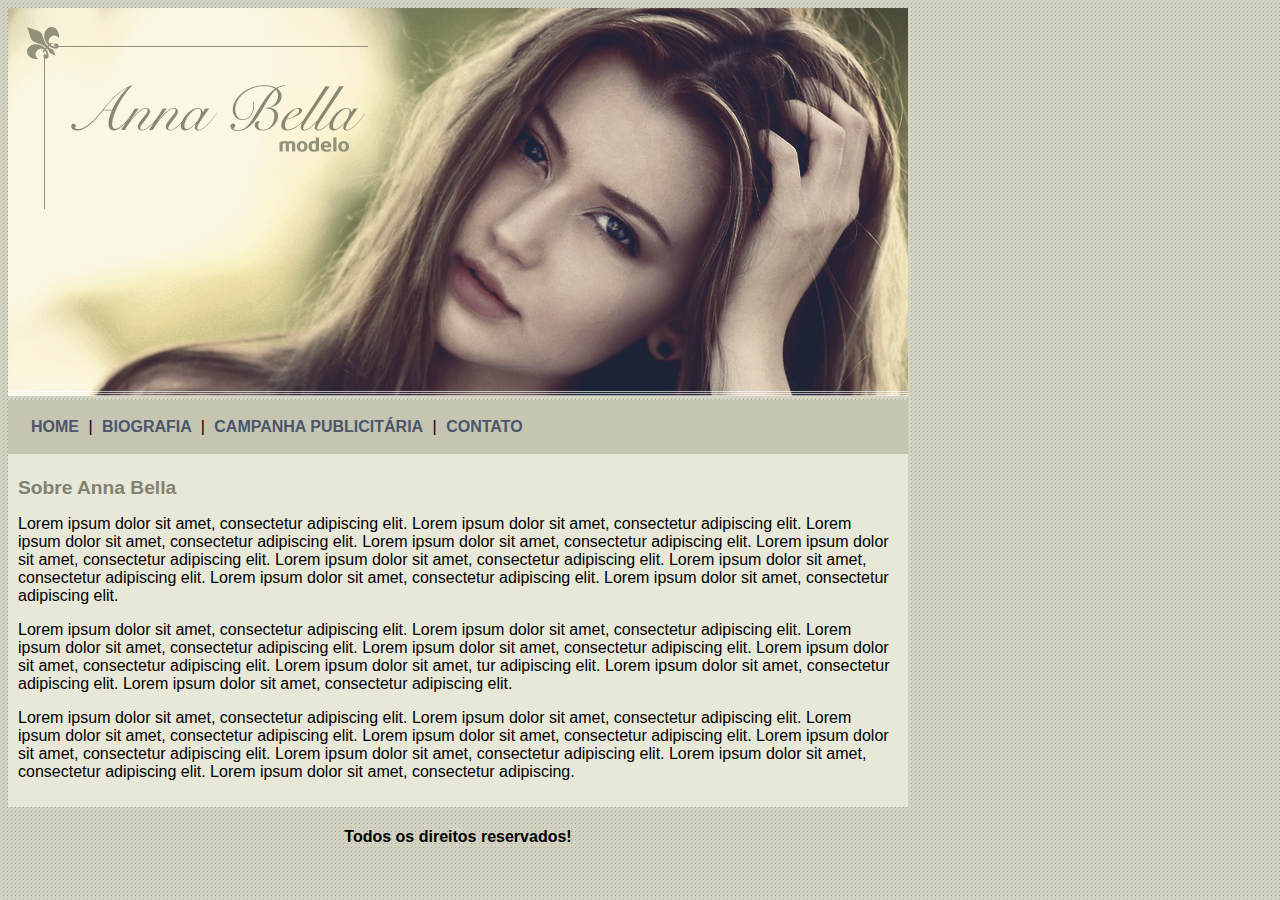
<file: Projeto Anna Bella/index.html>
<!DOCTYPE html>
<html>
<head>
    <meta charset="UTF-8">
    <title>Página Principal</title>
    <link rel="stylesheet" type="text/css" href="style.css">
</head>
<body>

    <div id="principal">
        <img src="img/capa.png">

        <div id="menu">
            <a href="index.html">HOME</a> |
            <a href="biografia.html">BIOGRAFIA </a> |
            <a href="campanhas.html">CAMPANHA PUBLICITÁRIA</a> |
            <a href="contato.html">CONTATO </a>
        </div>

        <div id="conteudo">
            <h1>Sobre Anna Bella</h1>
            <p>
                Lorem ipsum dolor sit amet, consectetur adipiscing elit.
                Lorem ipsum dolor sit amet, consectetur adipiscing elit.
                Lorem ipsum dolor sit amet, consectetur adipiscing elit.
                Lorem ipsum dolor sit amet, consectetur adipiscing elit.
                Lorem ipsum dolor sit amet, consectetur adipiscing elit.
                Lorem ipsum dolor sit amet, consectetur adipiscing elit.
                Lorem ipsum dolor sit amet, consectetur adipiscing elit.
                Lorem ipsum dolor sit amet, consectetur adipiscing elit.
                Lorem ipsum dolor sit amet, consectetur adipiscing elit.
            </p>

            <p>
                Lorem ipsum dolor sit amet, consectetur adipiscing elit.
                Lorem ipsum dolor sit amet, consectetur adipiscing elit.
                Lorem ipsum dolor sit amet, consectetur adipiscing elit.
                Lorem ipsum dolor sit amet, consectetur adipiscing elit.
                Lorem ipsum dolor sit amet, consectetur adipiscing elit.
                Lorem ipsum dolor sit amet, tur adipiscing elit.
                Lorem ipsum dolor sit amet, consectetur adipiscing elit.
                Lorem ipsum dolor sit amet, consectetur adipiscing elit.
            </p>

            <p>
                Lorem ipsum dolor sit amet, consectetur adipiscing elit.
                Lorem ipsum dolor sit amet, consectetur adipiscing elit.
                Lorem ipsum dolor sit amet, consectetur adipiscing elit.
                Lorem ipsum dolor sit amet, consectetur adipiscing elit.
                Lorem ipsum dolor sit amet, consectetur adipiscing elit.
                Lorem ipsum dolor sit amet, consectetur adipiscing elit.
                Lorem ipsum dolor sit amet, consectetur adipiscing elit.
                Lorem ipsum dolor sit amet, consectetur adipiscing.               
            </p>
        </div>

        <div id="rodape">
            <h4>Todos os direitos reservados!</h4>
        </div>

    </div>

</body>
</html>
</file>
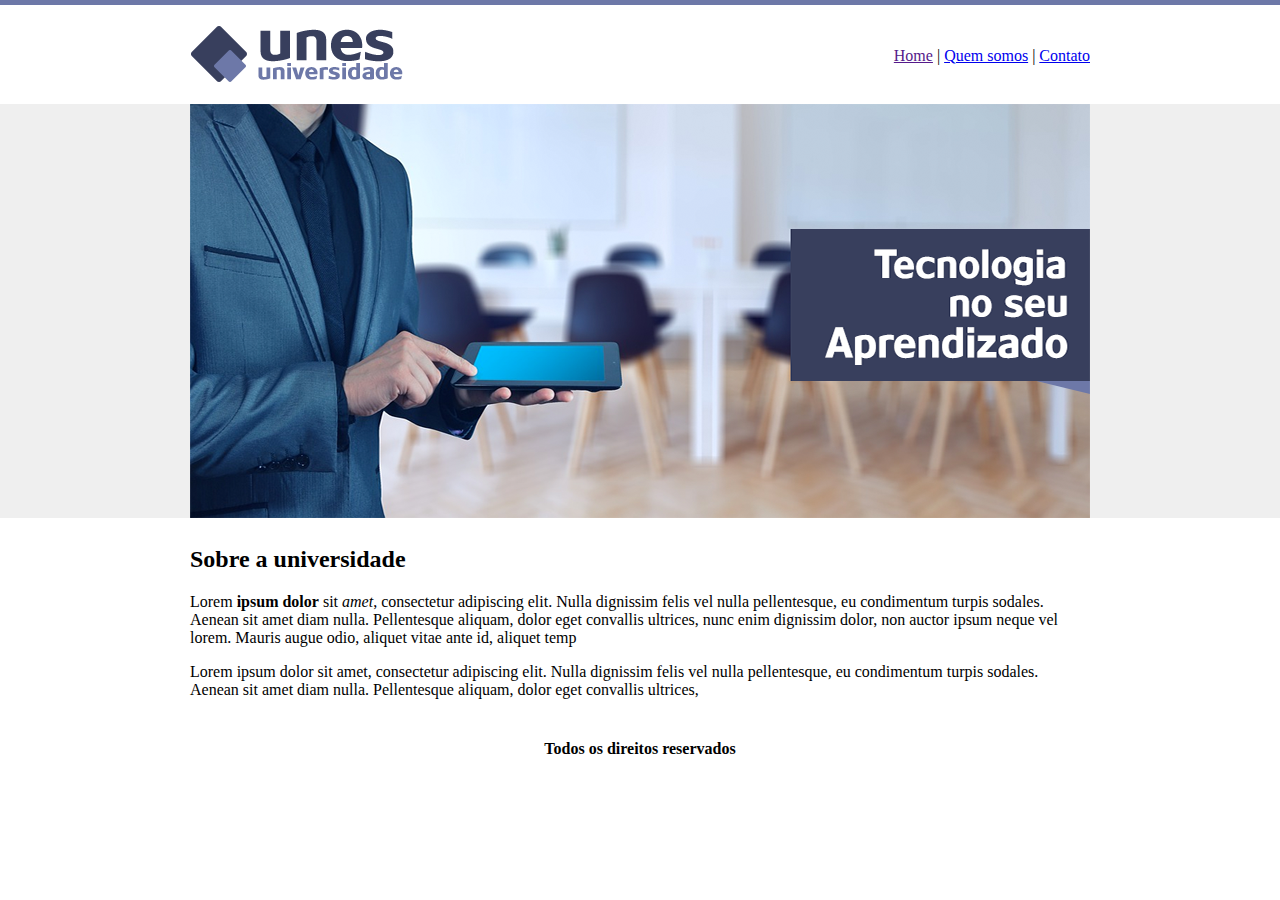
<file: Projeto final/index.html>
<!DOCTYPE html>
<html>
    <head>
        <meta charset="UTF-8">
        <title>UNES - Pagina principal</title>
    </head>

    <body background="img/fundo.png">

        <table border="0" width="900" align="center">
            <tr>
                <td height = "89"><img src="img/logo.png" alt=""></td>
                <td align="right">
                    <a href="">Home</a> |
                    <a href="quem-somos.html">Quem somos</a> |
                    <a href="contato.html">Contato</a>
                </td>
            </tr>

            <tr>
                <td colspan="2-">
                    <img src="img/capa.png">
                </td>
            </tr>

            <tr>
                <td colspan="2">
                    <h2>Sobre a universidade</h2>
                    <p>
                        Lorem <strong>ipsum dolor</strong> sit <em>amet</em>, consectetur adipiscing elit. 
                        Nulla dignissim felis vel nulla pellentesque, eu condimentum turpis sodales. 
                        Aenean sit amet diam nulla. Pellentesque aliquam, dolor eget convallis ultrices, 
                        nunc enim dignissim dolor, non auctor ipsum neque vel lorem. Mauris augue odio, 
                        aliquet vitae ante id, aliquet temp
                    </p>

                    <p>
                        Lorem ipsum dolor sit amet, consectetur adipiscing elit. 
                        Nulla dignissim felis vel nulla pellentesque, eu condimentum turpis sodales. 
                        Aenean sit amet diam nulla. Pellentesque aliquam, dolor eget convallis ultrices,               
                    </p>
                </td>
            </tr>

            <tr>
                <td colspan="2" align="center">
                    <h4>Todos os direitos reservados</h4>
                </td>
            </tr>
        </table>
    




    </body>
</html>
</file>
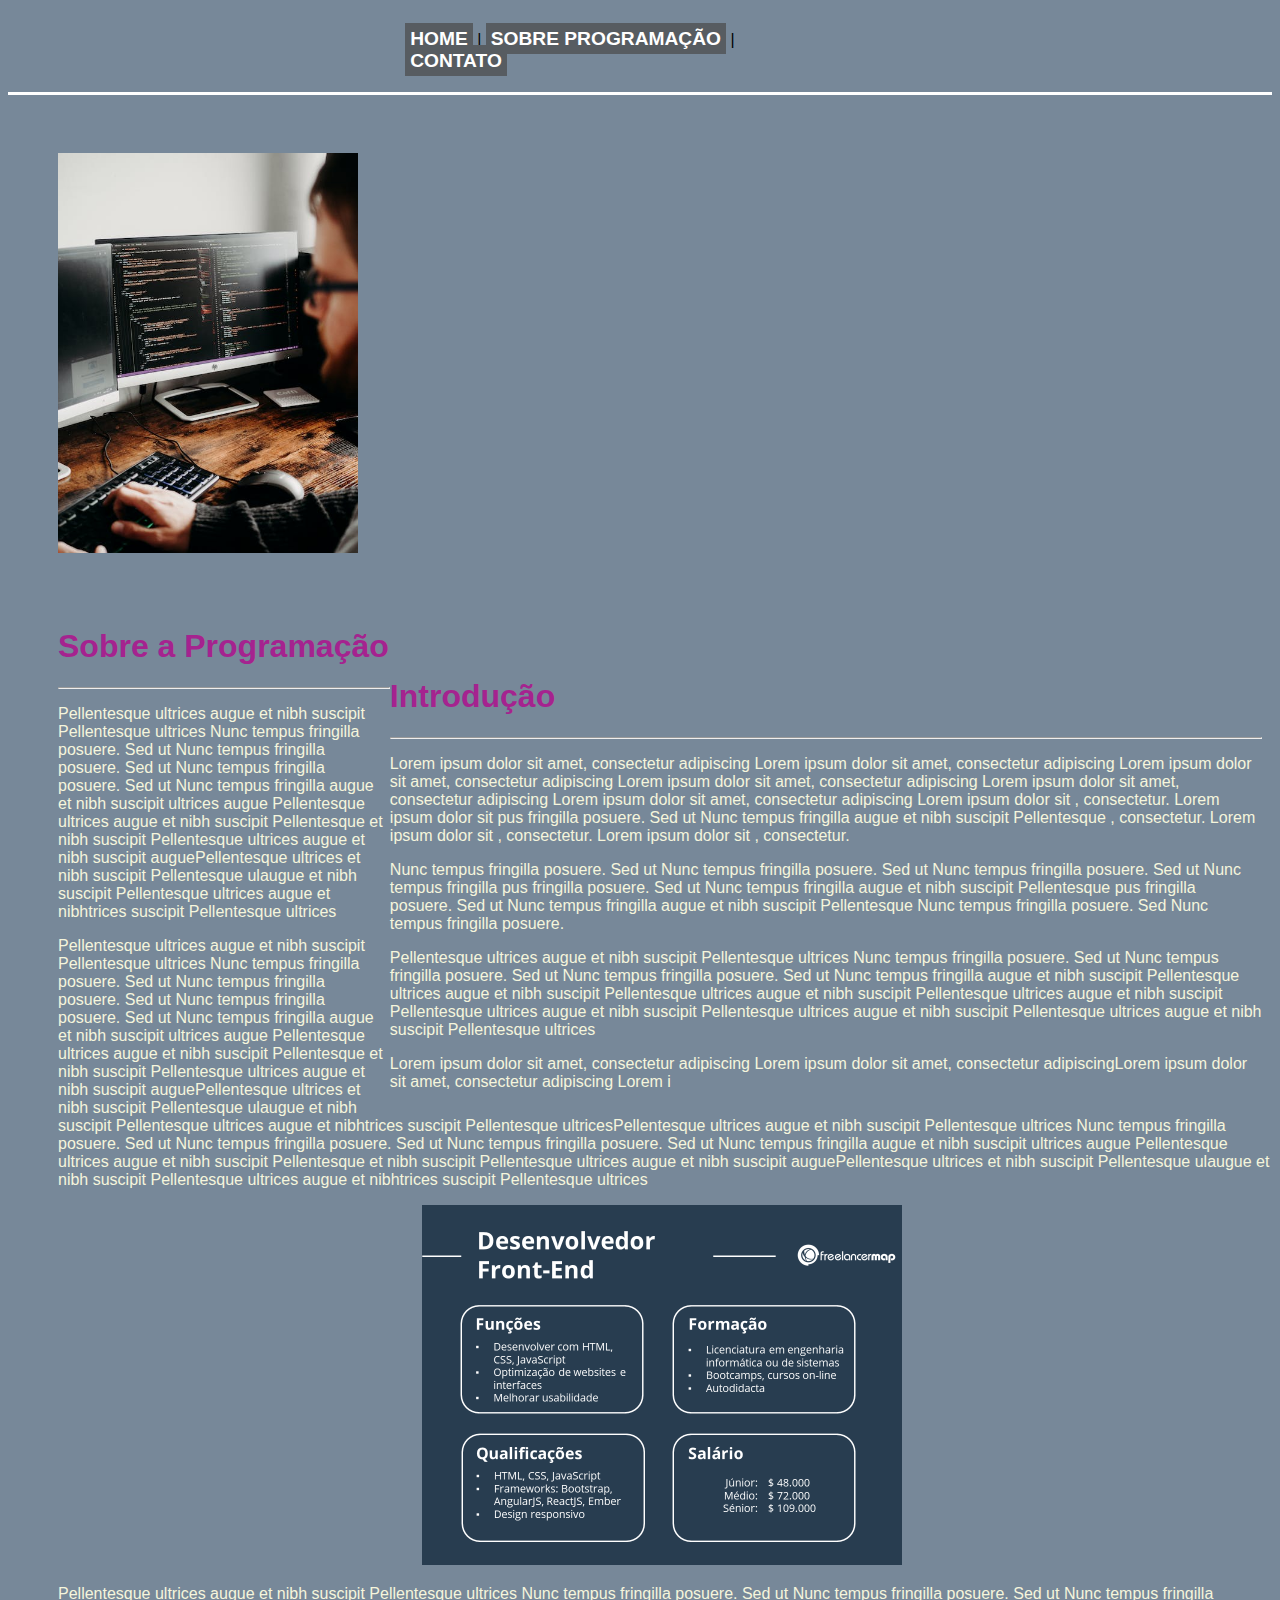
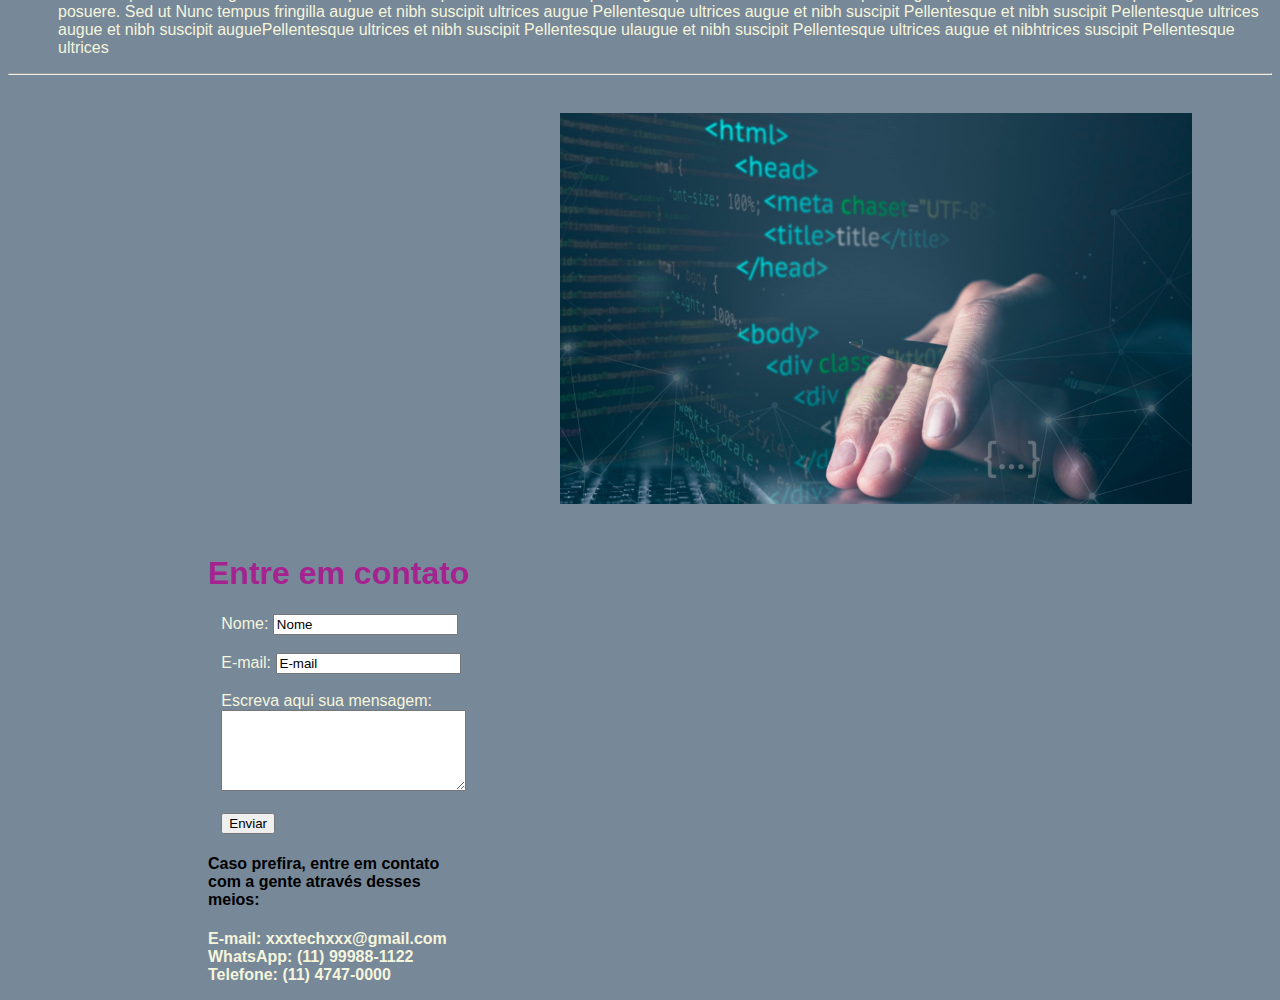
<file: Site Teste-1/index.html>
<!DOCTYPE html>
<html>
    <head>
        <meta charset="UTF-8">
        <title>Página Principal</title>
        <link rel="stylesheet" type="text/css" href="style.css">
    </head>

    <body>
        <div id="principal">

            <div id="menu">
                <a class="link1" href="index.html">HOME</a> |
                <a class="link1" href="#sobre-programação">SOBRE PROGRAMAÇÃO</a> |
                <a class="link1" href="#for3">CONTATO</a>
            </div> <!--FIM DIV MENU-->

            <br><br><br>
            
            <hr  size="3" color="white">
            
            <img class="img1" src="img/fundo4.jpeg" alt="" height="500px">

            <div id="conteudo">
                <h1>Introdução</h1>
                <hr>

                <p>
                    Lorem ipsum dolor sit amet, consectetur adipiscing
                    Lorem ipsum dolor sit amet, consectetur adipiscing
                    Lorem ipsum dolor sit amet, consectetur adipiscing
                    Lorem ipsum dolor sit amet, consectetur adipiscing
                    Lorem ipsum dolor sit amet, consectetur adipiscing
                    Lorem ipsum dolor sit amet, consectetur adipiscing
                    Lorem ipsum dolor sit  , consectetur.
                    Lorem ipsum dolor sit pus fringilla posuere. Sed ut
                    Nunc tempus fringilla augue et nibh suscipit
                    Pellentesque , consectetur.
                    Lorem ipsum dolor sit  , consectetur.
                    Lorem ipsum dolor sit  , consectetur.
                </p>

                <p>
                    Nunc tempus fringilla posuere. Sed ut
                    Nunc tempus fringilla posuere. Sed ut
                    Nunc tempus fringilla posuere. Sed ut
                    Nunc tempus fringilla pus fringilla posuere. Sed ut
                    Nunc tempus fringilla augue et nibh suscipit
                    Pellentesque pus fringilla posuere. Sed ut
                    Nunc tempus fringilla augue et nibh suscipit
                    Pellentesque
                    Nunc tempus fringilla posuere. Sed 
                    Nunc tempus fringilla posuere. 
                </p>

                <p>
                    Pellentesque ultrices augue et nibh suscipit
                    Pellentesque ultrices 
                    Nunc tempus fringilla posuere. Sed ut
                    Nunc tempus fringilla posuere. Sed ut
                    Nunc tempus fringilla posuere. Sed ut
                    Nunc tempus fringilla augue et nibh suscipit
                    Pellentesque ultrices augue et nibh suscipit
                    Pellentesque ultrices augue et nibh suscipit
                    Pellentesque ultrices augue et nibh suscipit
                    Pellentesque ultrices augue et nibh suscipit
                    Pellentesque ultrices augue et nibh suscipit
                    Pellentesque ultrices augue et nibh suscipit
                    Pellentesque ultrices                     
                </p>
                <p>
                    Lorem ipsum dolor sit amet, consectetur adipiscing
                    Lorem ipsum dolor sit amet, consectetur adipiscingLorem ipsum dolor sit amet, consectetur adipiscing
                    Lorem i
                </p>
            </div> <!--FIM DIV CONTEUDO-->

           

            <div id="sobre-programação">
                <h1>Sobre a Programação</h1>
                <hr>
                <p>
                    Pellentesque ultrices augue et nibh suscipit
                    Pellentesque ultrices 
                    Nunc tempus fringilla posuere. Sed ut
                    Nunc tempus fringilla posuere. Sed ut
                    Nunc tempus fringilla posuere. Sed ut
                    Nunc tempus fringilla augue et nibh suscipit
                     ultrices augue Pellentesque ultrices augue et nibh suscipit
                    Pellentesque et nibh suscipit
                    Pellentesque ultrices augue et nibh suscipit
                     auguePellentesque ultrices et nibh suscipit
                    Pellentesque ulaugue et nibh suscipit
                    Pellentesque ultrices augue et nibhtrices  suscipit
                    Pellentesque ultrices                     
                </p>

                <P>
                    Pellentesque ultrices augue et nibh suscipit
                    Pellentesque ultrices 
                    Nunc tempus fringilla posuere. Sed ut
                    Nunc tempus fringilla posuere. Sed ut
                    Nunc tempus fringilla posuere. Sed ut
                    Nunc tempus fringilla augue et nibh suscipit
                     ultrices augue Pellentesque ultrices augue et nibh suscipit
                    Pellentesque et nibh suscipit
                    Pellentesque ultrices augue et nibh suscipit
                     auguePellentesque ultrices et nibh suscipit
                    Pellentesque ulaugue et nibh suscipit
                    Pellentesque ultrices augue et nibhtrices  suscipit
                    Pellentesque ultricesPellentesque ultrices augue et nibh suscipit
                    Pellentesque ultrices 
                    Nunc tempus fringilla posuere. Sed ut
                    Nunc tempus fringilla posuere. Sed ut
                    Nunc tempus fringilla posuere. Sed ut
                    Nunc tempus fringilla augue et nibh suscipit
                     ultrices augue Pellentesque ultrices augue et nibh suscipit
                    Pellentesque et nibh suscipit
                    Pellentesque ultrices augue et nibh suscipit
                     auguePellentesque ultrices et nibh suscipit
                    Pellentesque ulaugue et nibh suscipit
                    Pellentesque ultrices augue et nibhtrices  suscipit
                    Pellentesque ultrices  
                </P>  

                <img class="img2" src="img/mapa1.png" alt="">

                <p>
                    Pellentesque ultrices augue et nibh suscipit
                    Pellentesque ultrices 
                    Nunc tempus fringilla posuere. Sed ut
                    Nunc tempus fringilla posuere. Sed ut
                    Nunc tempus fringilla posuere. Sed ut
                    Nunc tempus fringilla augue et nibh suscipit
                     ultrices augue Pellentesque ultrices augue et nibh suscipit
                    Pellentesque et nibh suscipit
                    Pellentesque ultrices augue et nibh suscipit
                     auguePellentesque ultrices et nibh suscipit
                    Pellentesque ulaugue et nibh suscipit
                    Pellentesque ultrices augue et nibhtrices  suscipit
                    Pellentesque ultrices                     
                </p>
            </div> <!--FIM DIV PROGRAMAÇÃO-->

            <hr id="for3">

            <img class="img3" src="img/logo2.jpg">

            <div id="contato">
                <div id="duvida">
                    <h1 class="espaço">Entre em contato</h1>

                    <form>
                        <p>
                            Nome:
                            <input type="text" name="nome" value="Nome"> <br><br>

                            E-mail: 
                            <input type="text" name="email" width="" value="E-mail"> <br><br>
                    
                            Escreva aqui sua mensagem: <br>
                            <textarea name="duvida" cols="28" rows="5"></textarea> <br><br>

                            <input type="submit" name="enviar" value="Enviar">
                        </p>

                    </form>

                </div> <!--FIM DIV DUVIDAS-->

                <div id="redes">
                    <h4>Caso prefira, entre em contato com a gente através desses meios: </h4>
                    <p>
                        <strong>
                            E-mail: xxxtechxxx@gmail.com <br>
                            WhatsApp: (11) 99988-1122 <br>
                            Telefone: (11) 4747-0000 <br>
                        </strong>
                    </p>
                </div> <!--FIM DIV REDES-->
            </div> <!--FIM DIV CONTATO-->           
        </div> <!--FIM DIV PRINCIPAL-->
    </body>
</html>
</file>
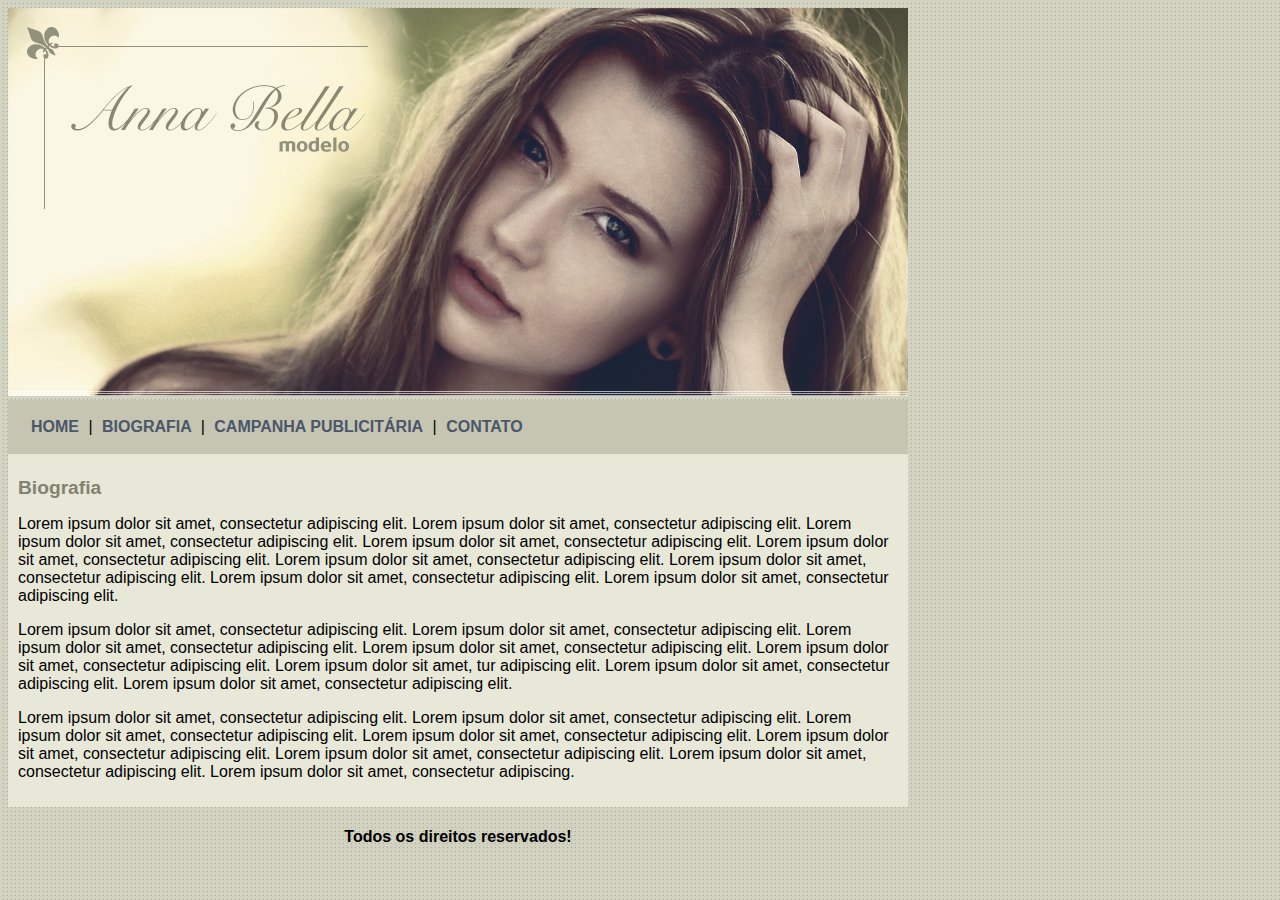
<file: Projeto Anna Bella/biografia.html>
<!DOCTYPE html>
<html>
<head>
    <meta charset="UTF-8">
    <title>Biografia</title>
    <link rel="stylesheet" type="text/css" href="style.css">
</head>
<body>

    <div id="principal">
        <img src="img/capa.png">

        <div id="menu">
            <a href="index.html">HOME</a> |
            <a href="biografia.html">BIOGRAFIA </a> |
            <a href="campanhas.html">CAMPANHA PUBLICITÁRIA</a> |
            <a href="contato.html">CONTATO </a>
        </div>

        <div id="conteudo">
            <h1>Biografia</h1>
            <p>
                Lorem ipsum dolor sit amet, consectetur adipiscing elit.
                Lorem ipsum dolor sit amet, consectetur adipiscing elit.
                Lorem ipsum dolor sit amet, consectetur adipiscing elit.
                Lorem ipsum dolor sit amet, consectetur adipiscing elit.
                Lorem ipsum dolor sit amet, consectetur adipiscing elit.
                Lorem ipsum dolor sit amet, consectetur adipiscing elit.
                Lorem ipsum dolor sit amet, consectetur adipiscing elit.
                Lorem ipsum dolor sit amet, consectetur adipiscing elit.
                Lorem ipsum dolor sit amet, consectetur adipiscing elit.
            </p>

            <p>
                Lorem ipsum dolor sit amet, consectetur adipiscing elit.
                Lorem ipsum dolor sit amet, consectetur adipiscing elit.
                Lorem ipsum dolor sit amet, consectetur adipiscing elit.
                Lorem ipsum dolor sit amet, consectetur adipiscing elit.
                Lorem ipsum dolor sit amet, consectetur adipiscing elit.
                Lorem ipsum dolor sit amet, tur adipiscing elit.
                Lorem ipsum dolor sit amet, consectetur adipiscing elit.
                Lorem ipsum dolor sit amet, consectetur adipiscing elit.
            </p>

            <p>
                Lorem ipsum dolor sit amet, consectetur adipiscing elit.
                Lorem ipsum dolor sit amet, consectetur adipiscing elit.
                Lorem ipsum dolor sit amet, consectetur adipiscing elit.
                Lorem ipsum dolor sit amet, consectetur adipiscing elit.
                Lorem ipsum dolor sit amet, consectetur adipiscing elit.
                Lorem ipsum dolor sit amet, consectetur adipiscing elit.
                Lorem ipsum dolor sit amet, consectetur adipiscing elit.
                Lorem ipsum dolor sit amet, consectetur adipiscing.               
            </p>
        </div>

        <div id="rodape">
            <h4>Todos os direitos reservados!</h4>
        </div>

    </div>

</body>
</html>
</file>
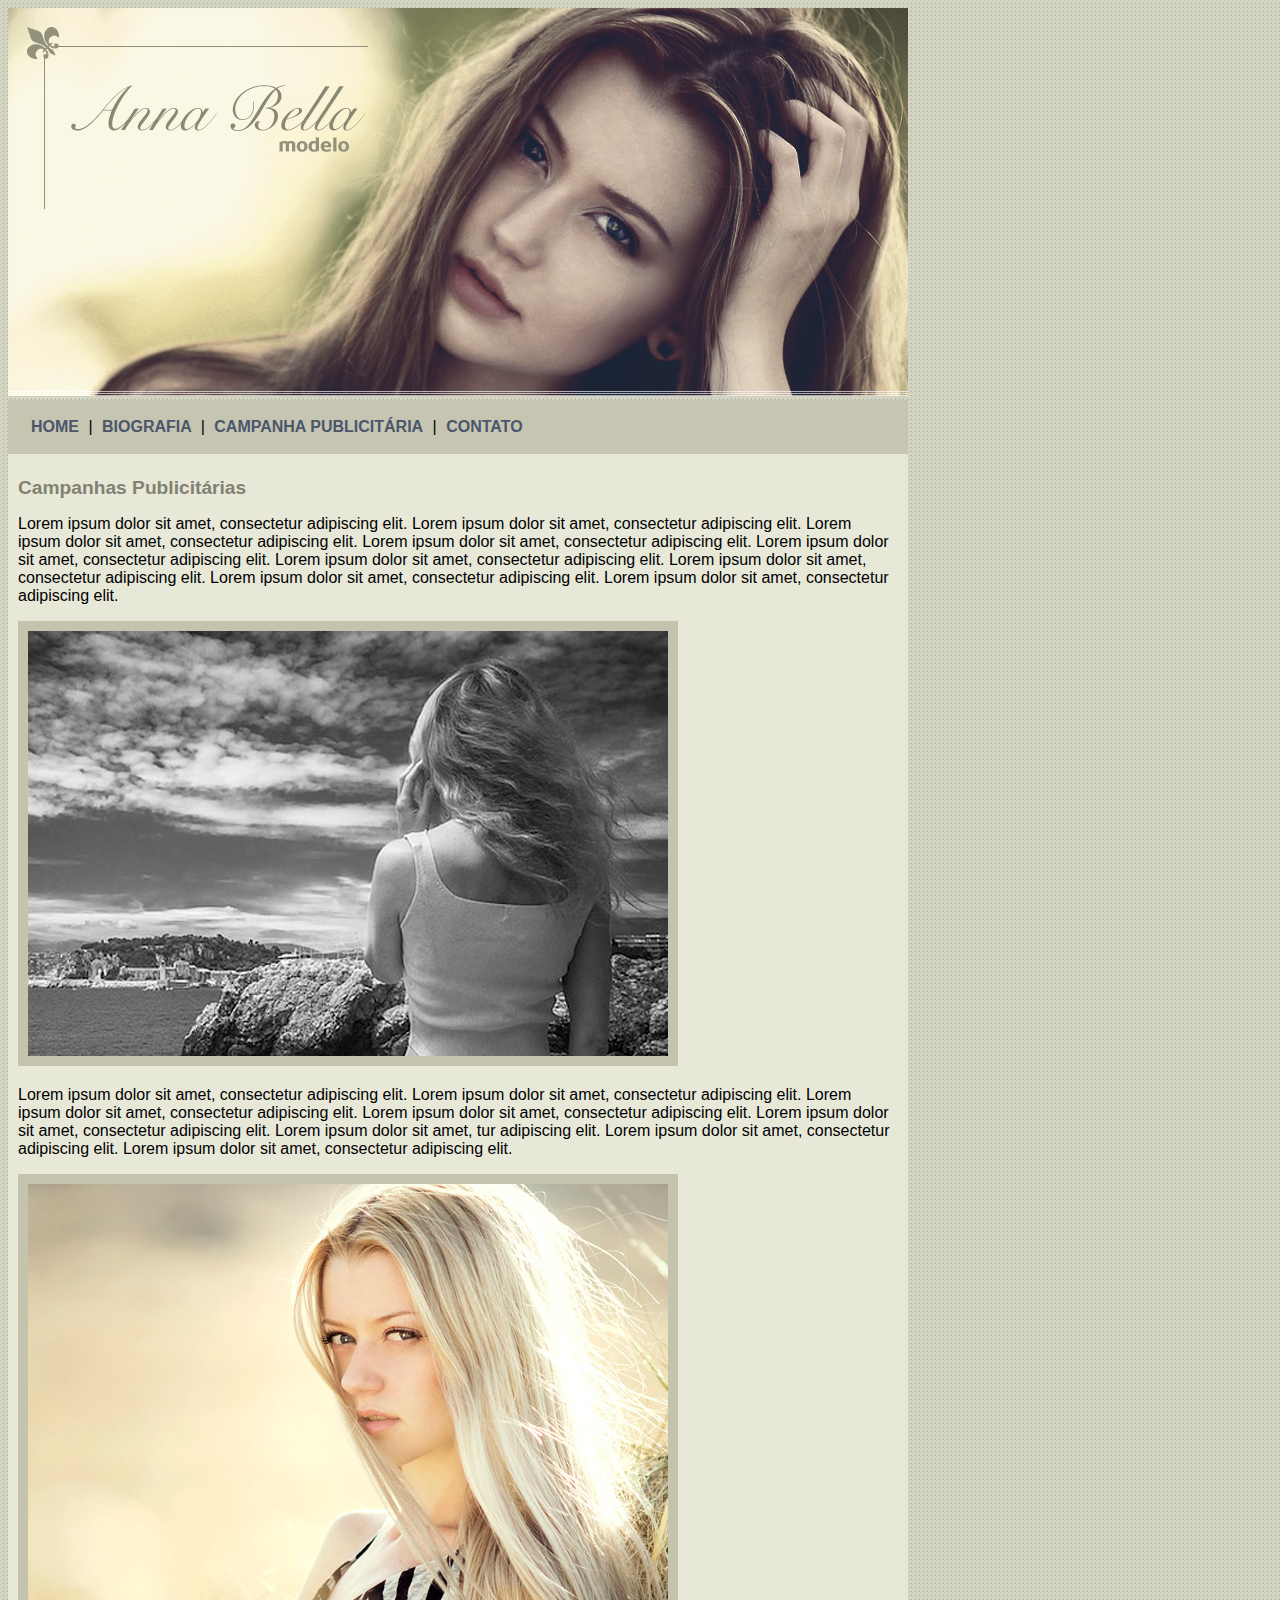
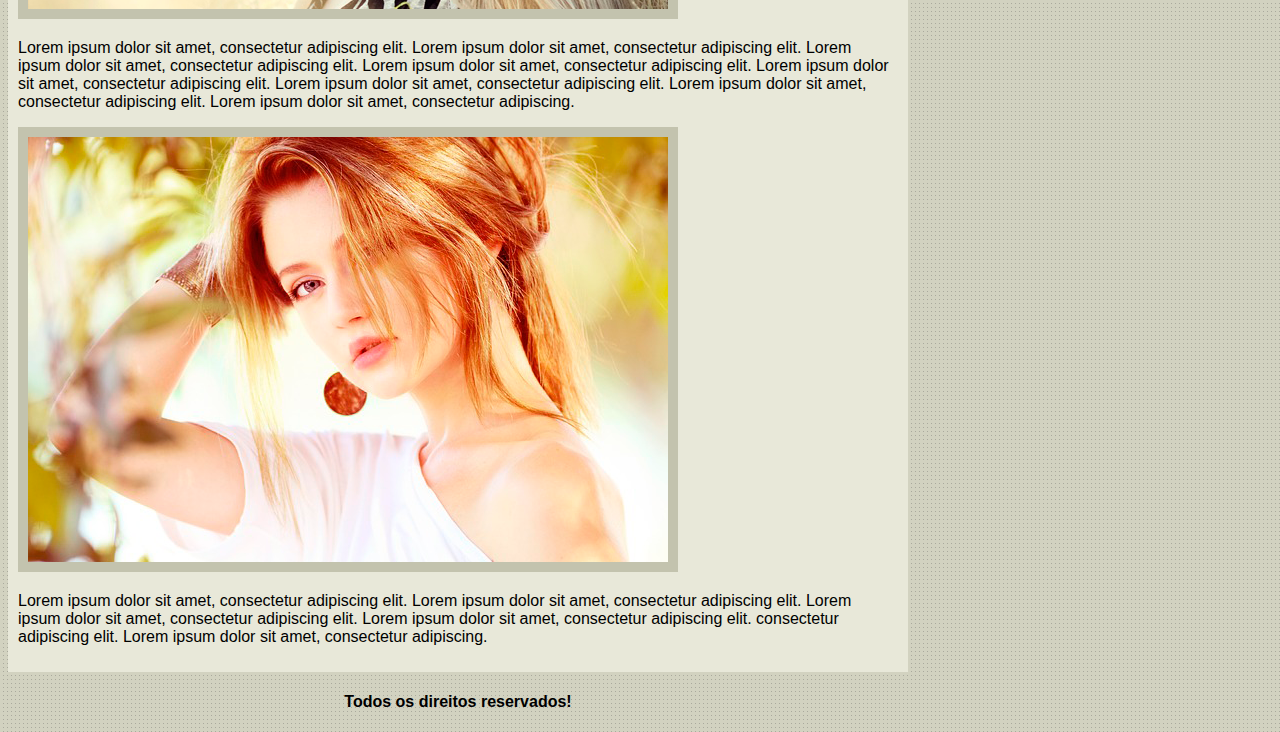
<file: Projeto Anna Bella/campanhas.html>
<!DOCTYPE html>
<html>
<head>
    <meta charset="UTF-8">
    <title>Campanhas Publicitárias</title>
    <link rel="stylesheet" type="text/css" href="style.css">
</head>
<body>

    <div id="principal">
        <img src="img/capa.png">

        <div id="menu">
            <a href="index.html">HOME</a> |
            <a href="biografia.html">BIOGRAFIA </a> |
            <a href="campanhas.html">CAMPANHA PUBLICITÁRIA</a> |
            <a href="contato.html">CONTATO </a>
        </div>

        <div id="conteudo">
            <h1>Campanhas Publicitárias</h1>
            <p>
                Lorem ipsum dolor sit amet, consectetur adipiscing elit.
                Lorem ipsum dolor sit amet, consectetur adipiscing elit.
                Lorem ipsum dolor sit amet, consectetur adipiscing elit.
                Lorem ipsum dolor sit amet, consectetur adipiscing elit.
                Lorem ipsum dolor sit amet, consectetur adipiscing elit.
                Lorem ipsum dolor sit amet, consectetur adipiscing elit.
                Lorem ipsum dolor sit amet, consectetur adipiscing elit.
                Lorem ipsum dolor sit amet, consectetur adipiscing elit.
                Lorem ipsum dolor sit amet, consectetur adipiscing elit.
            </p>

            <img src="img/foto1.png" class="img-campanha">

            <p>
                Lorem ipsum dolor sit amet, consectetur adipiscing elit.
                Lorem ipsum dolor sit amet, consectetur adipiscing elit.
                Lorem ipsum dolor sit amet, consectetur adipiscing elit.
                Lorem ipsum dolor sit amet, consectetur adipiscing elit.
                Lorem ipsum dolor sit amet, consectetur adipiscing elit.
                Lorem ipsum dolor sit amet, tur adipiscing elit.
                Lorem ipsum dolor sit amet, consectetur adipiscing elit.
                Lorem ipsum dolor sit amet, consectetur adipiscing elit.
            </p>
            <img src="img/foto2.png" class="img-campanha">
            <p>
                Lorem ipsum dolor sit amet, consectetur adipiscing elit.
                Lorem ipsum dolor sit amet, consectetur adipiscing elit.
                Lorem ipsum dolor sit amet, consectetur adipiscing elit.
                Lorem ipsum dolor sit amet, consectetur adipiscing elit.
                Lorem ipsum dolor sit amet, consectetur adipiscing elit.
                Lorem ipsum dolor sit amet, consectetur adipiscing elit.
                Lorem ipsum dolor sit amet, consectetur adipiscing elit.
                Lorem ipsum dolor sit amet, consectetur adipiscing.               
            </p>

            <img src="img/foto3.png" class="img-campanha">

            <p>
                Lorem ipsum dolor sit amet, consectetur adipiscing elit.
                Lorem ipsum dolor sit amet, consectetur adipiscing elit.
                Lorem ipsum dolor sit amet, consectetur adipiscing elit.
                Lorem ipsum dolor sit amet, consectetur adipiscing elit.
                consectetur adipiscing elit.
                Lorem ipsum dolor sit amet, consectetur adipiscing.               
            </p>

        </div>


        <div id="rodape">
            <h4>Todos os direitos reservados!</h4>
        </div>

    </div>

</body>
</html>
</file>
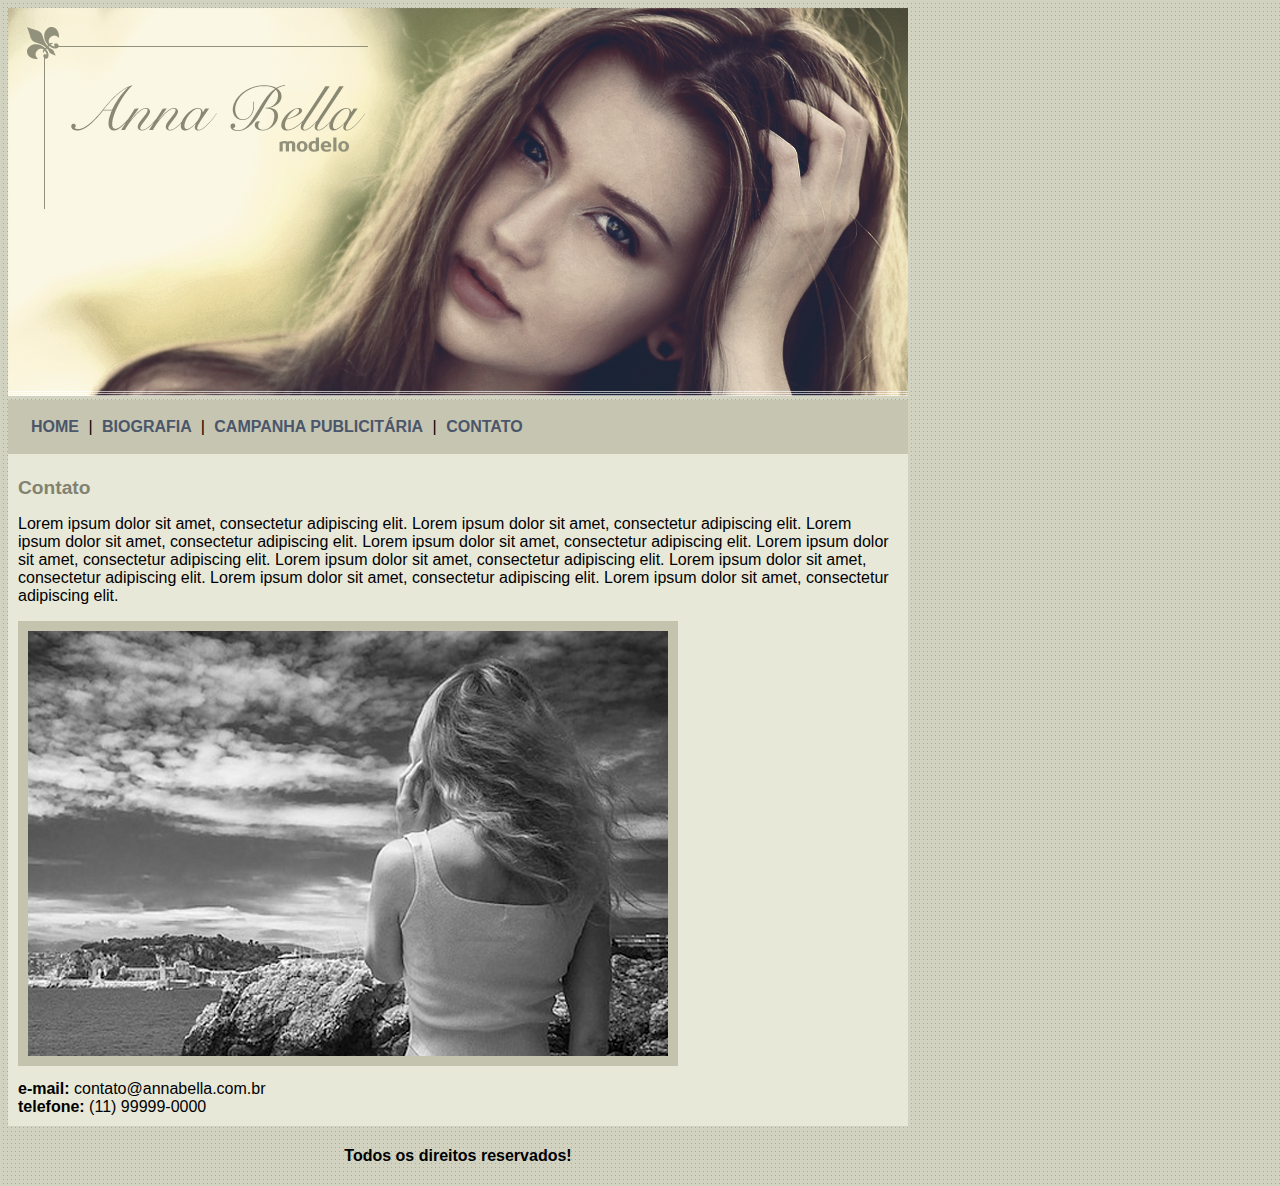
<file: Projeto Anna Bella/contato.html>
<!DOCTYPE html>
<html>
<head>
    <meta charset="UTF-8">
    <title>Contato</title>
    <link rel="stylesheet" type="text/css" href="style.css">
</head>
<body>

    <div id="principal">
        <img src="img/capa.png">

        <div id="menu">
            <a href="index.html">HOME</a> |
            <a href="biografia.html">BIOGRAFIA </a> |
            <a href="campanhas.html">CAMPANHA PUBLICITÁRIA</a> |
            <a href="contato.html">CONTATO </a>
        </div>

        <div id="conteudo">
            <h1>Contato</h1>
            <p>
                Lorem ipsum dolor sit amet, consectetur adipiscing elit.
                Lorem ipsum dolor sit amet, consectetur adipiscing elit.
                Lorem ipsum dolor sit amet, consectetur adipiscing elit.
                Lorem ipsum dolor sit amet, consectetur adipiscing elit.
                Lorem ipsum dolor sit amet, consectetur adipiscing elit.
                Lorem ipsum dolor sit amet, consectetur adipiscing elit.
                Lorem ipsum dolor sit amet, consectetur adipiscing elit.
                Lorem ipsum dolor sit amet, consectetur adipiscing elit.
                Lorem ipsum dolor sit amet, consectetur adipiscing elit.
            </p>

            <img src="img/foto1.png" class="img-campanha">
            <div id="dados-contato">
                <strong>e-mail:</strong> contato@annabella.com.br <br>
                <strong>telefone:</strong> (11) 99999-0000
            </div>
            
        </div>

        <div id="rodape">
            <h4>Todos os direitos reservados!</h4>
        </div>

    </div>

</body>
</html>
</file>
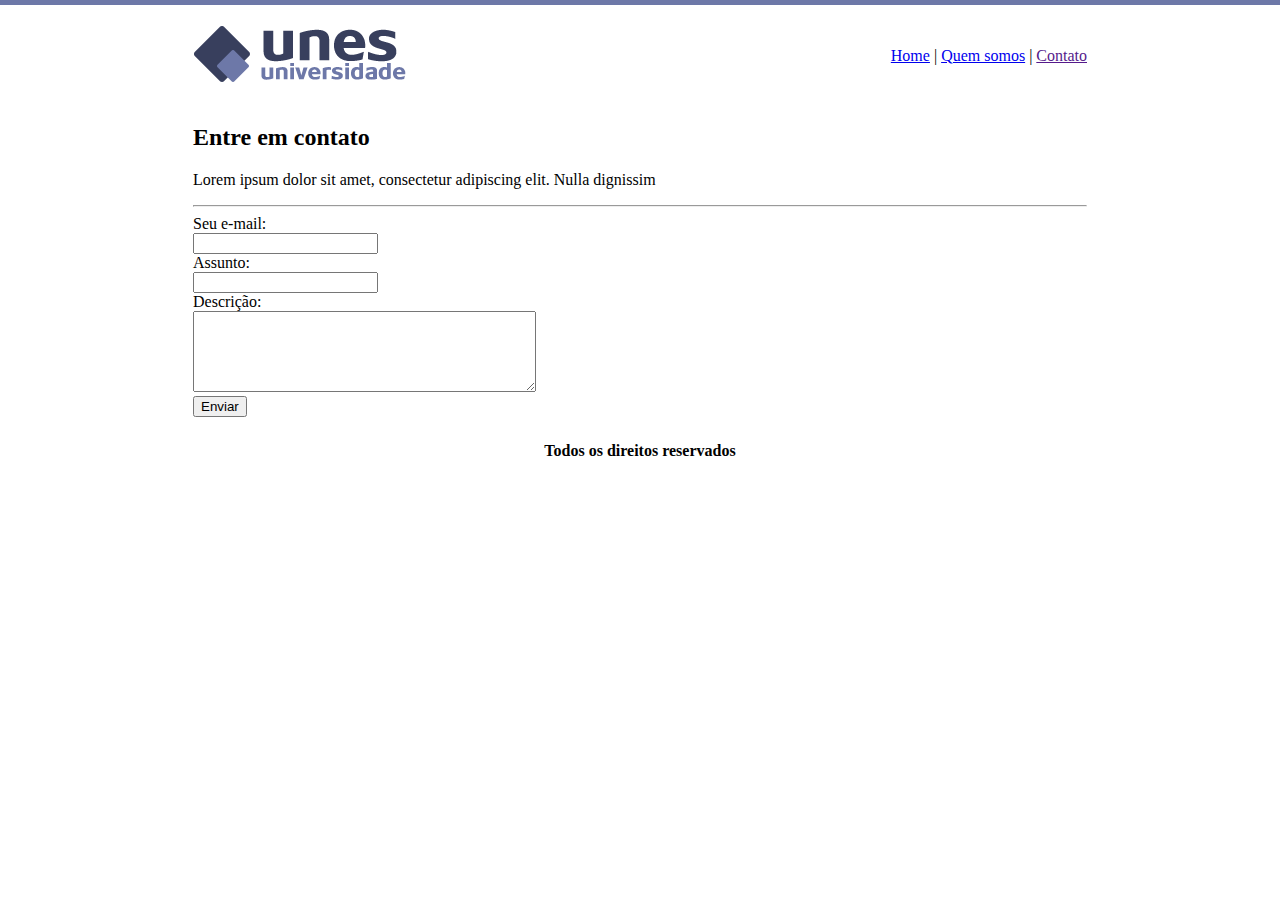
<file: Projeto final/contato.html>
<!DOCTYPE html>
<html>
    <head>
        <meta charset="UTF-8">
        <title>UNES - Contato</title>
    </head>

    <body background="img/fundo2.png">

        <table border="0" width="900" align="center">
            <tr>
                <td height = "89"><img src="img/logo.png" alt=""></td>
                <td align="right">
                    <a href="index.html">Home</a> |
                    <a href="quem-somos.html">Quem somos</a> |
                    <a href="">Contato</a>
                </td>
            </tr>

            <tr>
                <td colspan="2">
                    <h2>Entre em contato</h2>
                    <p>
                        Lorem ipsum dolor sit amet, consectetur adipiscing elit. 
                        Nulla dignissim 
                    </p>

                    <hr>

                    <form>
                        Seu e-mail: <br>
                        <input type="text" name="email"> <br>

                        Assunto: <br>
                        <input type="text" name="assunto"> <br>

                        Descrição: <br>
                        <textarea cols="40" rows="5"></textarea> <br>

                        <input type="submit" value="Enviar">
                        

                    </form>
                </td>
            </tr>

            <tr>
                <td colspan="2" align="center">
                    <h4>Todos os direitos reservados</h4>
                </td>
            </tr>
        </table>
    




    </body>
</html>
</file>
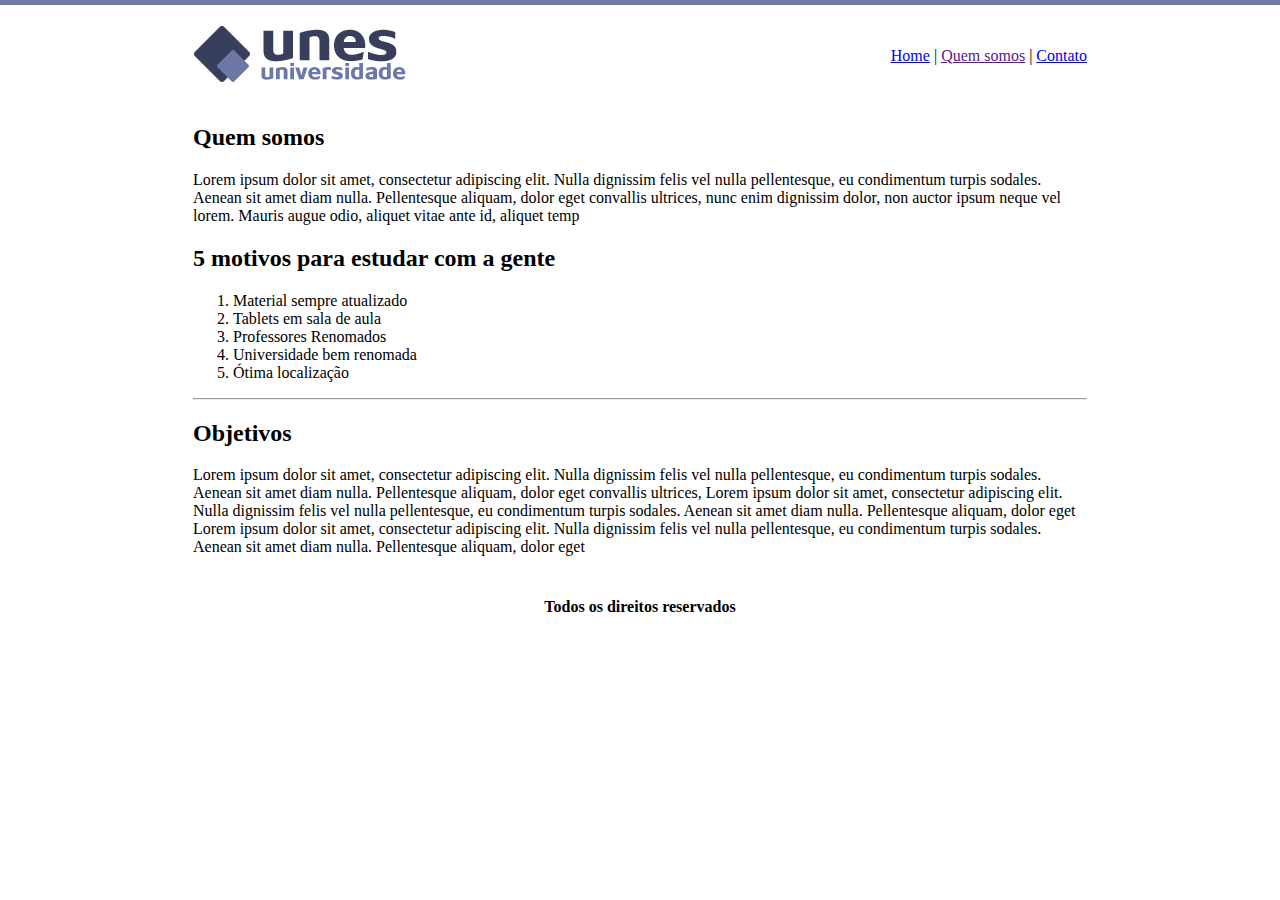
<file: Projeto final/quem-somos.html>
<!DOCTYPE html>
<html>
    <head>
        <meta charset="UTF-8">
        <title>UNES - Quem somos</title>
    </head>

    <body background="img/fundo2.png">

        <table border="0" width="900" align="center">
            <tr>
                <td height = "89"><img src="img/logo.png" alt=""></td>
                <td align="right">
                    <a href="index.html">Home</a> |
                    <a href="">Quem somos</a> |
                    <a href="contato.html">Contato</a>
                </td>
            </tr>

            <tr>
                <td colspan="2">
                    <h2>Quem somos</h2>
                    <p>
                        Lorem ipsum dolor sit amet, consectetur adipiscing elit. 
                        Nulla dignissim felis vel nulla pellentesque, eu condimentum turpis sodales. 
                        Aenean sit amet diam nulla. Pellentesque aliquam, dolor eget convallis ultrices, 
                        nunc enim dignissim dolor, non auctor ipsum neque vel lorem. Mauris augue odio, 
                        aliquet vitae ante id, aliquet temp
                    </p>
                    
                    <h2>5 motivos para estudar com a gente</h2>
                    <ol>
                        <li>Material sempre atualizado</li>
                        <li>Tablets em sala de aula</li>
                        <li>Professores Renomados</li>
                        <li>Universidade bem renomada</li>
                        <li>Ótima localização</li>
                    </ol>

                    <hr>

                    <h2>Objetivos</h2>

                    <p>
                        Lorem ipsum dolor sit amet, consectetur adipiscing elit. 
                        Nulla dignissim felis vel nulla pellentesque, eu condimentum turpis sodales. 
                        Aenean sit amet diam nulla. Pellentesque aliquam, dolor eget convallis ultrices,  
                        Lorem ipsum dolor sit amet, consectetur adipiscing elit. 
                        Nulla dignissim felis vel nulla pellentesque, eu condimentum turpis sodales. 
                        Aenean sit amet diam nulla. Pellentesque aliquam, dolor eget 
                        Lorem ipsum dolor sit amet, consectetur adipiscing elit. 
                        Nulla dignissim felis vel nulla pellentesque, eu condimentum turpis sodales. 
                        Aenean sit amet diam nulla. Pellentesque aliquam, dolor eget              
                    </p>
                </td>
            </tr>

            <tr>
                <td colspan="2" align="center">
                    <h4>Todos os direitos reservados</h4>
                </td>
            </tr>
        </table>
    




    </body>
</html>
</file>
<file: Projeto Anna Bella/style.css>
body {
    background: #d2d2c1 url('img/fundo.png');
    font: 16px Arial, Helvetica, sans-serif;
}

#principal{
    width: 900px;
}

#menu {
    background: #c5c5b2;
    padding: 18px;
}

#conteudo{
    background: #e8e8d9;
    padding: 10px;
}

#rodape {
    text-align: center;
}

#dados-contato{
    padding-top: 10px;
}

a {
    color: #4b566a;
    text-decoration: none;
    font-weight: bold;
    padding: 5px;
}

h1{
    color: #828271;
    font-size: 1.2em;
}

.img-campanha {
    border: 10px solid #c3c3ae;
}
</file>
<file: Site Teste-1/style.css>
body {
    background: #778899;
    font: 16px Arial, Helvetica, sans-serif;
}

h1{
    color: #a5238f;
    font-weight: bold;
}

p {
    color: beige;
}

form{
    margin-left: 5%;
}

#principal {
    width: 100%;
    height: 1750px;
}

#menu {
    margin-left: 33%;
    margin-right: 33%;
    width: 34%;
    padding: 20px;
    float: right;
    
}

#conteudo {   
    width: 69%;
    float: right;
    margin-right: 10px;
    padding-top: 50px;   
}

#sobre-programação {
    margin-left: 50px;
}

#contato{
    margin-left: 150px;
    float: left;
    width: 30%;
    
}

#duvida {
    width: 70%;
    margin-left: 50px;
}

#redes{
    margin-left: 50px;
    width: 70%;
}

.link1 {
    padding: 5px;
    text-decoration: none;
    color: white;
    font-size: 1.2em;
    font-weight: bold; 
    background-color: #575c61;
}

.img1{
    height: 400px;
    padding: 50px;
}

.img2{
    height: 360px;
    margin-left: 30%;
    margin-right: 30%;

}

.img3{
    float: right;
    width: 50%;
    padding: 30px;
    margin-right: 50px;
}
</file>
